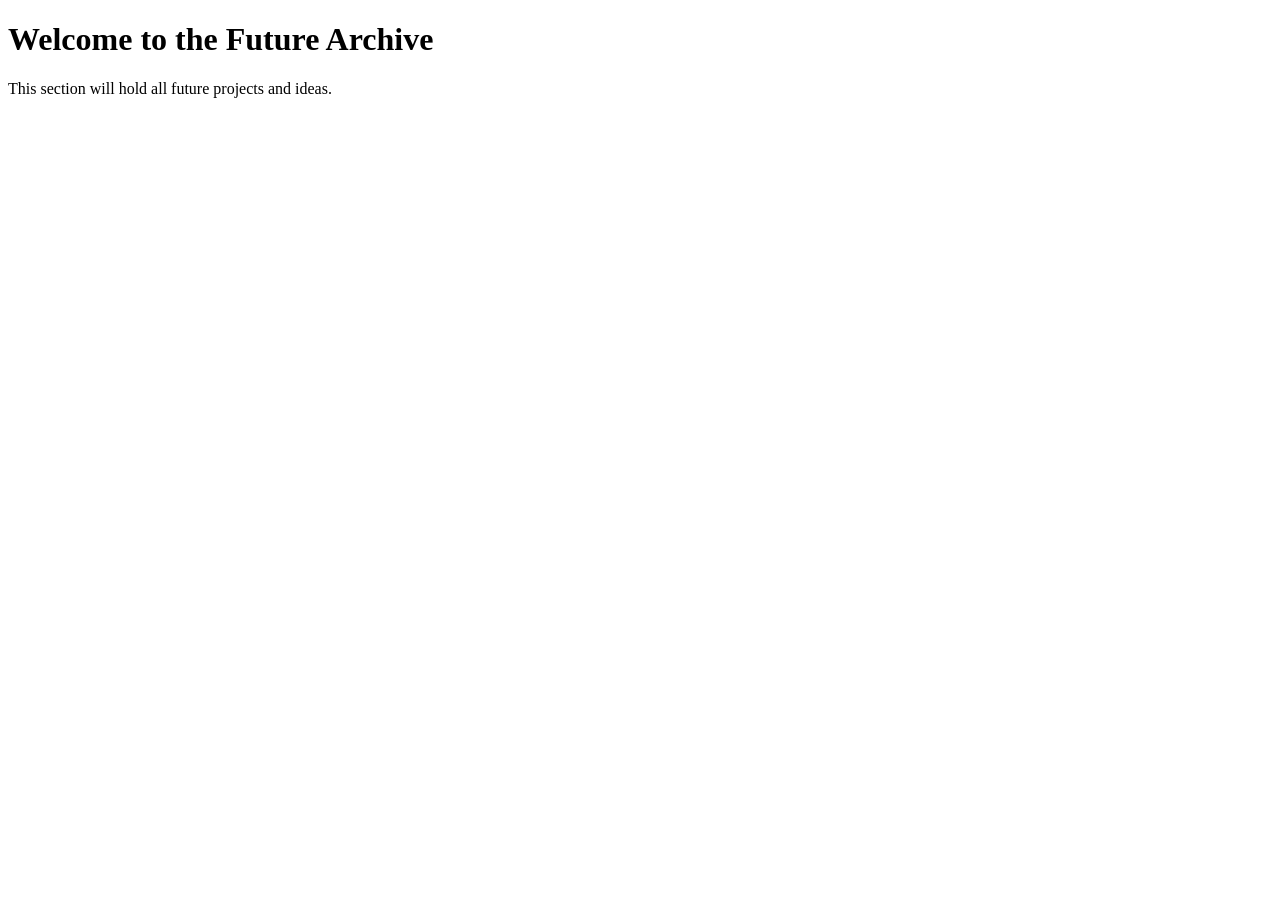
<file: future-archive/index.html>
<!DOCTYPE html>
<html lang="en">
<head>
    <meta charset="UTF-8">
    <meta name="viewport" content="width=device-width, initial-scale=1.0">
    <title>Future Archive</title>
</head>
<body>
    <h1>Welcome to the Future Archive</h1>
    <p>This section will hold all future projects and ideas.</p>
</body>
</html>
</file>
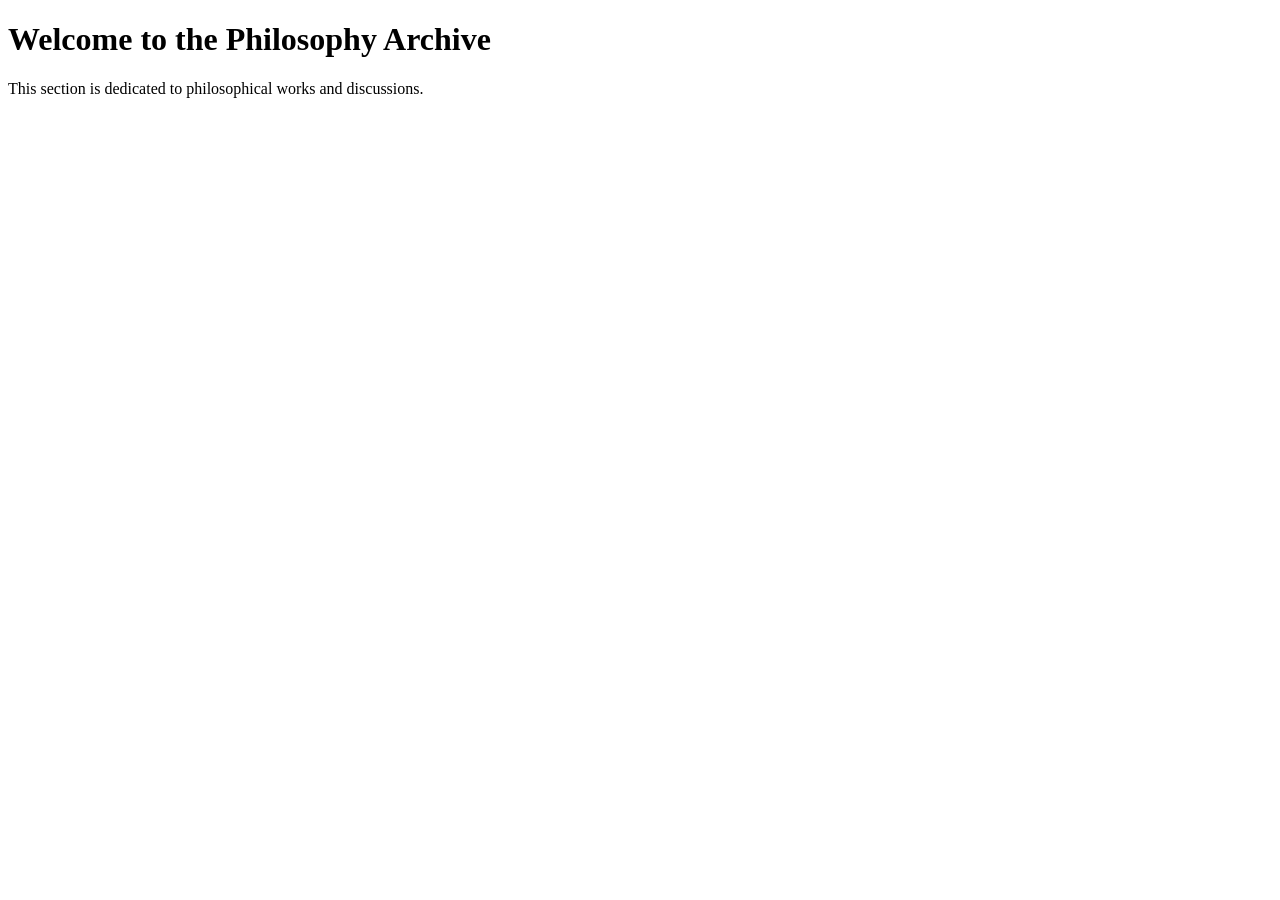
<file: philosophy-archive/index.html>
<!DOCTYPE html>
<html lang="en">
<head>
    <meta charset="UTF-8">
    <meta name="viewport" content="width=device-width, initial-scale=1.0">
    <title>Philosophy Archive</title>
</head>
<body>
    <h1>Welcome to the Philosophy Archive</h1>
    <p>This section is dedicated to philosophical works and discussions.</p>
</body>
</html>
</file>
